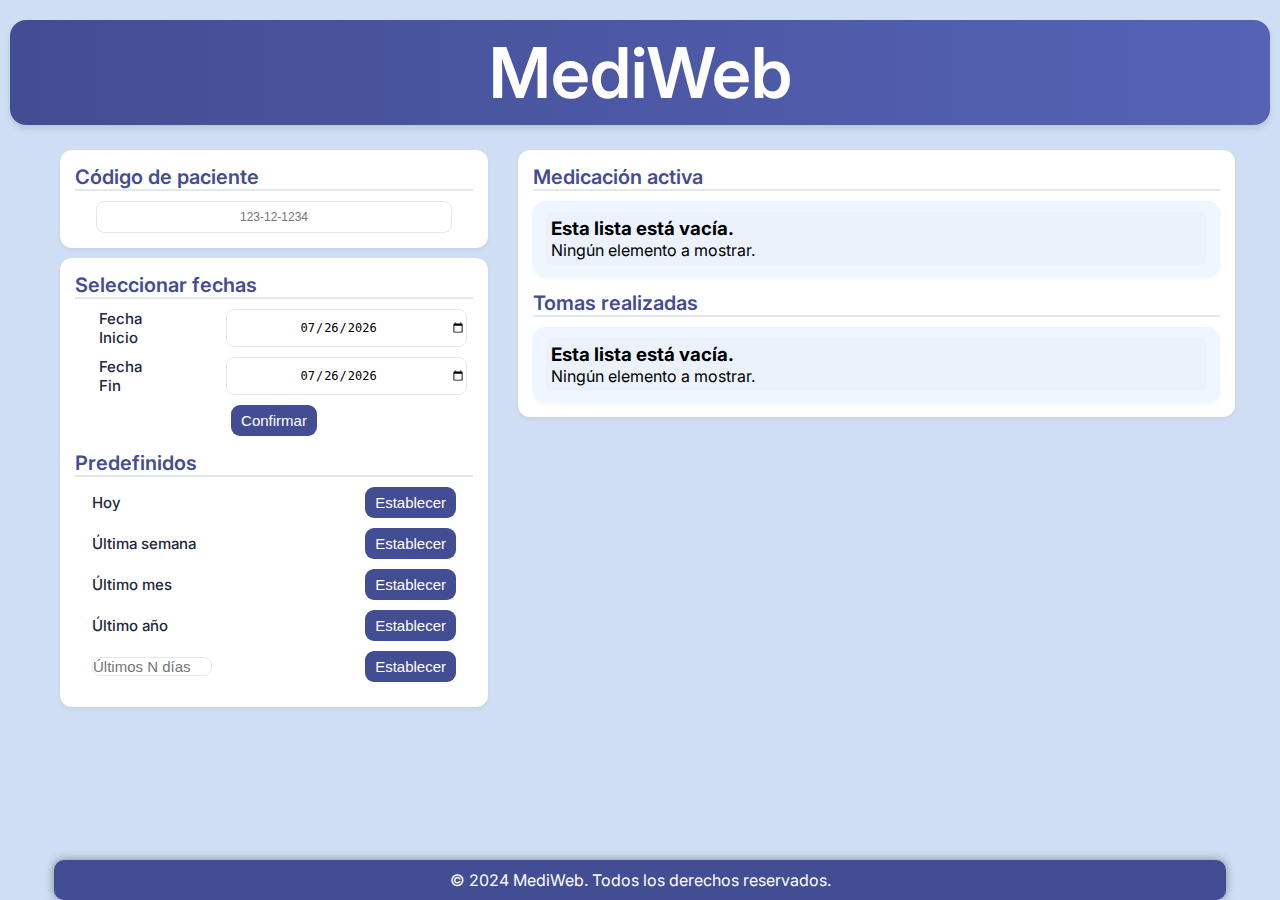
<file: WEB/Practica/P3.html>
<!DOCTYPE html>
<html lang="es">
<head>
    <meta charset="UTF-8">
    <meta name="viewport" content="width=device-width, initial-scale=1.0">
    <title>MediWeb</title>
    <link rel="icon" type="image/png" href="https://cdn-icons-png.flaticon.com/512/6850/6850675.png">
    <link rel="stylesheet" href="p3.css">
    <script src="functionality.js"></script>
</head>
<body>
    <header>
        <h1>MediWeb</h1>
    </header>

    <main>
        <article class="izquierda">
        <div class="errorMessages" id="errorMessages" aria-live="assertive" role="alert" ></div>
        <div class="notificacion" id ="notificacionFechas"  aria-live=" assertive" role="alert"></div>
            <div class="Login">
                <h2 class="titulo1">Código de paciente</h2>
                <input type="text" id="bLogin" class = "entradaPaciente" placeholder="123-12-1234" required aria-label= " Introduzca código de Paciente a buscar con formato 3 dígitos guión 2 dígitos guión 4dígitos ">
            </div>

            <form class="optsFechas"><div class="fechas">    
                <h2 class="titulo1" tabindex="0" aria-label="Seleccionar una fecha de inicio y una fecha de fin para el intervalo de fechas">Seleccionar fechas</h2>
              
                <div class="formFechas">
                    <label for="fechaInicio" class="tituloFechas"  aria-label="Seleccionar fecha inicio de periodo con formato día (con 2 dígitos)/mes (2 dígitos)/año (4 dígitos)">Fecha<br>Inicio</label >
                    <input type="date" id="fechaInicio" name="date" class="fecha" required aria-required="true" rol="status">
                </div>

                <div class="formFechas">
                    <label for="fechaFin" class="tituloFechas" aria-label="Seleccionar fecha final de periodo con formato día (con 2 dígitos)/mes (2 dígitos)/año (4 dígitos)">Fecha<br>Fin</label>
                    <input type="date" id="fechaFin" name="date" class="fecha" required aria-required="true" rol="status" >
                </div>

                <button type="button" class="boton1" id="confirmar" aria-label="Confirmar paciente e intervalo de fechas seleccionados">Confirmar</button>
            </div>

            <div class="presets">
                <h2 class="titulo1" tabindex="0" aria-label="Predefinidos de fechas">Predefinidos</h2>
                <div class="boton30Dias">
                    <label for="today" class="tituloPreset">Hoy</label>
                    <button type="button" class="boton1" id="today" aria-label="Establecer fecha inicio y fin a fecha actual">Establecer</button>
                </div>
              
                <div class="boton30Dias">
                    <label for="7dBut" class="tituloPreset">Última semana</label>
                    <button type="button" id="7dBut" class="boton1" aria-label="Establecer fecha inicio a 7 días antes de hoy y fecha fin a fecha actual">Establecer</button>
                </div>
              
                <div class="boton30Dias">
                    <label for="30dBut" class="tituloPreset">Último mes</label>
                    <button type="button" id="30dBut" class="boton1" aria-label="Establecer fecha inicio a 30 días antes de hoy y fecha fin a fecha actual">Establecer</button>
                </div>
              
                <div class="boton30Dias">
                    <label for="365dBut" class="tituloPreset">Último año</label>
                    <button type="button" id="365dBut" class="boton1" aria-label="Establecer fecha inicio a 1 año antes de hoy y fecha fin a fecha actual">Establecer</button>
                </div>
              
                <div class="botonNDias">
                    <input type="text" id="ndias" placeholder="Últimos N días" class="NInput" required aria-label="Introducir número de días que se desea abarcar para mostrar los medicamentos y tomas correspondientes a esos últimos N días" aria-errormessage="errorMessages">
                    <button type="button" class="boton1" id="NBut" aria-label="Establecer fecha inicio a los n días anteriores a hoy indicados como entrada y fecha fin a fecha actual">Establecer</button>
                </div>
                  

            </div></form>
        </article>

        <article class="Listas"> 
            <div class="listdiv" ><h2 class = "titulo1"  id="idLista1" tabindex="0" aria-label="Medicación activa del paciente indicado dentro del intervalo de fechas especificado">Medicación activa</h2>
            <ul class="listbox" id="medicacionesActivas">
            </ul></div>
          
            <div class="listdiv"><h2 class = "titulo1" tabindex="0" aria-label="Tomas realizadas del paciente indicado dentro del intervalo de fechas especificado">Tomas realizadas</h2>
            <ul class="listbox" id="tomasActivas">
            </ul></div>
        </article>
    </main>
    <footer>
      <p> &copy; 2024 MediWeb. Todos los derechos reservados.</p>
    </footer>
</body>
</file>
<file: WEB/Practica/p3.css>
@import url('https://fonts.googleapis.com/css2?family=Inter:wght@400;500;600&display=swap');

*{margin: 0;padding: 0;}
html,body{height: 100%;}
body {
  background: #cfdef3; 
  font-family: 'Inter', sans-serif;
  min-height: 100vh;
  display: flex;
  flex-direction: column;
}

header {
  background: linear-gradient(90deg, #434D93 0%, #5563B5 100%);
  border-radius: 16px;
  box-shadow: 0 4px 6px rgba(0, 0, 0, 0.1);
  text-align: center;
  margin: 20px 10px 20px 10px;
  padding: 10px;
}

footer {
  background-color: #434D93;
  color: white;
  text-align: center;
  padding: 10px;
  width: 90%;
  margin: 20px auto 0 auto;
  border-radius: 10px;
  box-shadow: 0 0 10px rgba(0, 0, 0, 0.4);
}

header h1 {
  margin: 0;
  color: white;
  font-size: 50px;
  font-weight: 600;
}

main {
  display: flex;
  flex-direction: column;
  margin-left: 5px;
  margin-right: 5px;
  flex: 1;
}

.boton1 {
  background-color: #434D93;
  color: white;
  padding: 7px 10px;
  border: none;
  border-radius: 9px;
  font-weight: 500;
  transition: all 0.3s ease;
}

.izquierda {
  flex: 1;
  display: flex;
  flex-direction: column;
  overflow-y: visible;
}

.Login, .optsFechas {
  background: white;
  border-radius: 12px;
  box-shadow: 0 2px 4px rgba(0, 0, 0, 0.05);
  margin: 5px 15px;
  padding: 0px 15px 15px 15px;
}

.boton30Dias:hover, .botonNDias:hover {
  background: #e0e0e0;
  border-radius: 12px;
  padding: 10px 0;
  transition: all 0.3s ease;
}

.formFechas:hover {
  background: #e0e0e0;
  border-radius: 12px;
  padding: 10px 0;
  transition: all 0.3s ease;
}

.entradaPaciente {
  width: 85%;
  padding: 8px;
  margin: auto;
  display: block;
  border: 1px 
  solid #e2e8f0;
  border-radius: 8px;
  font-size: 12px;
  transition: border-color 0.2s;
  text-align: center;
}

.entradaPaciente:focus, .fecha:focus, .NInput:focus {
  outline: none;
  border-color: #434D93;
  box-shadow: 0 0 0 3px rgba(67, 77, 147, 0.1);
}

.tituloFechas {
  display: inline-block;
  font-weight: 500;
  color: #1e293b;
  font-size: 15px;
  margin-left: 15px;
}

.fechas .boton1 {
  display: block;
  margin: auto;
  margin-top: 10px;
}

.formFechas {
  display: flex;
  margin: 10px 9px;
  justify-content: space-between;
  width: 100%;
  transition: all 0.3s ease;
}

.errorMessages {
    display: none;
    background-color: #ffcccc;
    color: #cc0000;
    padding: 10px;
    margin: 10px; 
    border-radius: 12px; 
    font-weight: bold;
    box-shadow: 0 2px 4px rgba(0, 0, 0, 0.05);
    align-items: center ;
}


.notificacion {
  display: none;
    background-color: #72e059;
    color: #044813;
    padding: 10px;
    margin: 10px; 
    border-radius: 12px; 
    font-weight: bold;
    box-shadow: 0 2px 4px rgba(0, 0, 0, 0.05);
    align-items: center ;
}

.fecha {
  width: 60%;
  border: 1px solid #e2e8f0;
  border-radius: 8px;
  font-size: 12px;
  transition: border-color 0.2s;
  text-align: center;
  margin-right: 15px;
}

.boton30Dias, .botonNDias {
  display: flex;
  margin: 10px 7px;
  justify-content: space-between;
  align-items: center;
  transition: all 0.3s ease;
}

.boton30Dias .boton1, .botonNDias .boton1{
  margin-right: 10px;
}

.boton30Dias .boton1, .botonNDias .boton1{
  padding: 5px 8px;
  font-size: 12px;
}

.tituloPreset {
  display: inline-block;
  font-weight: 500;
  color: #1e293b;
  font-size: 15px;
  margin-left: 10px;
}

.NInput {
  border: 1px solid #e2e8f0;
  transition: border-color 0.2s;
  border-radius: 8px;
  font-size: 15px;
  width: 118px;
  margin-left: 10px;
}

.Listas {
  display: flex;
  flex-direction: column;
  flex: 1;
  background: white;
  border-radius: 12px;
  box-shadow: 0 2px 4px rgba(0, 0, 0, 0.05);
  margin: 5px 15px;
  height: fit-content;
  padding: 0px 15px 15px 15px;
}

.listdiv {
  flex: 1;
}

.listbox {
  display: flex;
  flex-direction: column;
  list-style-position: inside;
  padding: 6px 3px;
  background:  #f0f6ff;
  border-radius: 12px;
  box-shadow: 0 2px 4px rgba(0, 0, 0, 0.05);
  overflow-y: scroll;
  max-height: 38vh;
  height: auto;
}

.listbox li {
  list-style: none;
  background: #ecf2fc;
  border-radius: 6px;
  margin: 5px 10px;
  padding: 5px;
  transition: all 0.3s ease;
}

.titulo1 {
  font-size: 20px;
  font-weight: 600;
  color: #434D93;
  margin: 15px 0px 10px 0px;
  border-bottom: 2px solid #e2e8f0;
}

.listbox li:hover {
    background: #d6dde7;
    transition: all 0.3s ease;
}

.boton1:hover {
  background-color: #2b3161;
  transition: all 0.3s ease;
}

@media (min-width: 690px) {

  header h1 {
    font-size: 70px;
  }
  
  main {
    flex-direction: row;
  }
  
  .izquierda {
    margin-left: 40px;
  }
  
  .listbox {
    max-height: 230px;
  }
  
  .Listas {
    flex: 1.5;
    margin-right: 40px;
    height: fit-content;
  }
  
  .boton30Dias .boton1, .botonNDias .boton1, .boton1{
    padding: 7px 10px;
    font-size: 15px;
  }
  
}

@media (min-width: 1300px) {

  header h1 {
    font-size: 70px;
  }
  
  main {
    flex-direction: row;
  }
  
  .izquierda{
    flex: 1;
    margin-left: 80px;
  }
  
  .titulo1 {
    font-size: 25px;
  }
  
  .Listas {
    flex: 4;
    flex-direction: row;
    margin-right: 80px;
  }
  
  .listdiv {
    margin: 10px;
  }
  
  .listbox {
    max-height: 523px;
  }
  
  
  .boton30Dias .boton1, .botonNDias .boton1, .boton1{
    padding: 7px 10px;
    font-size: 15px;
  }
}
</file>
